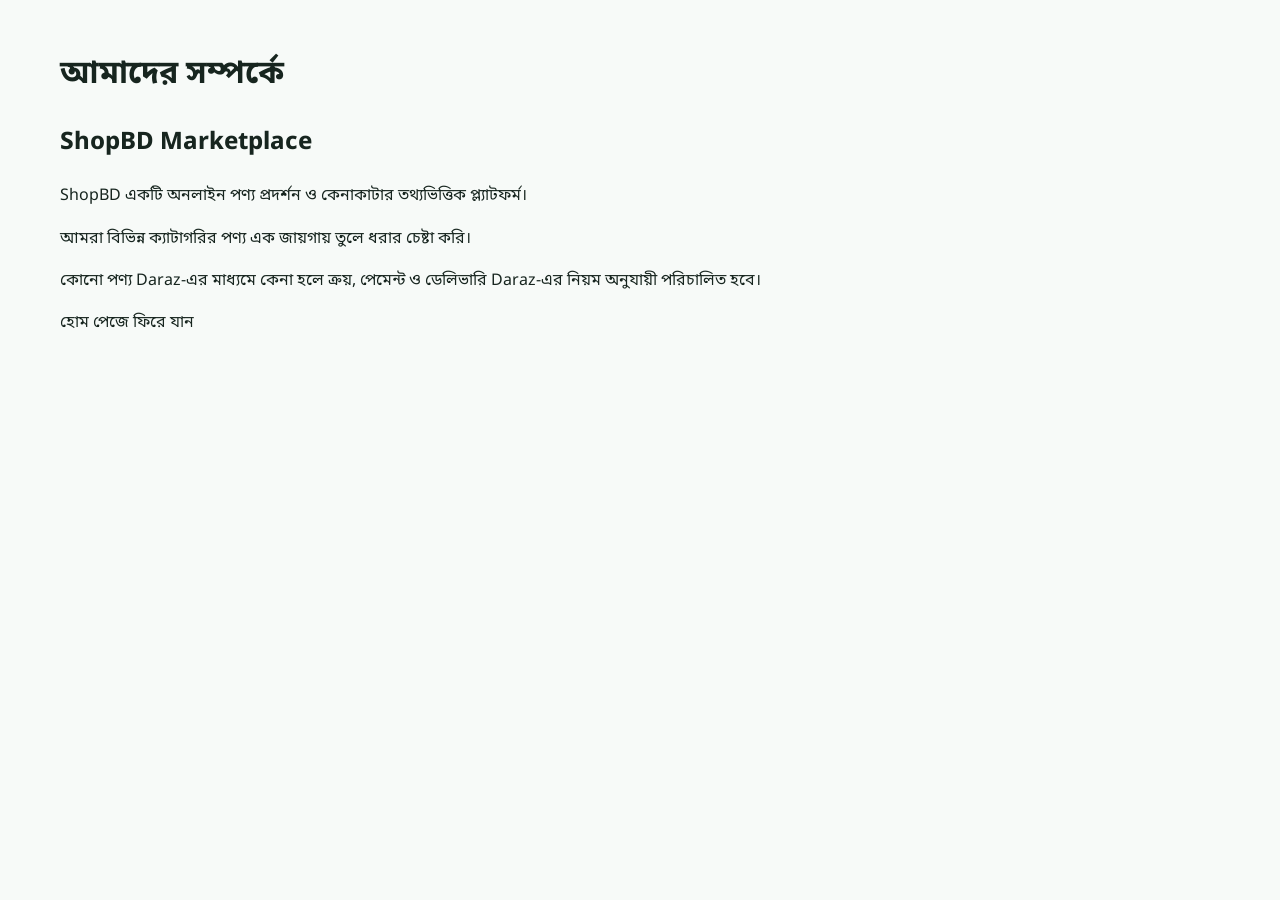
<file: about.html>
<!DOCTYPE html>
<html lang="bn">
<head>
  <meta charset="UTF-8">
  <meta name="viewport" content="width=device-width, initial-scale=1">
  <title>আমাদের সম্পর্কে - ShopBD</title>
  <link rel="stylesheet" href="style.css">
</head>
<body>
  <main class="section">
    <h1>আমাদের সম্পর্কে</h1>
    <h2>ShopBD Marketplace</h2>
    <p>ShopBD একটি অনলাইন পণ্য প্রদর্শন ও কেনাকাটার তথ্যভিত্তিক প্ল্যাটফর্ম।</p>
    <p>আমরা বিভিন্ন ক্যাটাগরির পণ্য এক জায়গায় তুলে ধরার চেষ্টা করি।</p>
    <p>কোনো পণ্য Daraz-এর মাধ্যমে কেনা হলে ক্রয়, পেমেন্ট ও ডেলিভারি Daraz-এর নিয়ম অনুযায়ী পরিচালিত হবে।</p>
    <a href="index.html">হোম পেজে ফিরে যান</a>
  </main>
</body>
</html>
</file>
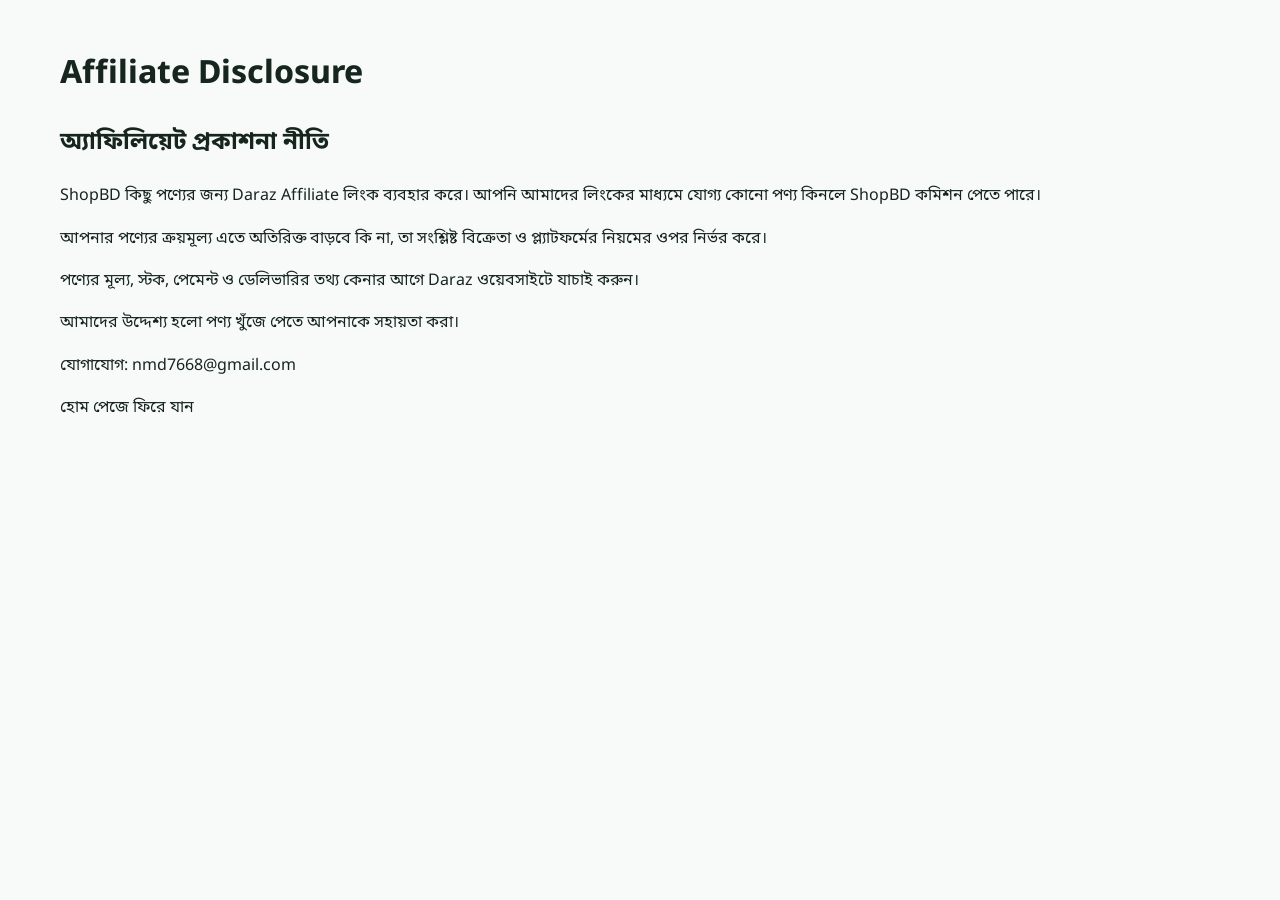
<file: affiliate.html>
<!DOCTYPE html>
<html lang="bn">
<head>
  <meta charset="UTF-8">
  <meta name="viewport" content="width=device-width, initial-scale=1">
  <title>Affiliate Disclosure - ShopBD</title>
  <link rel="stylesheet" href="style.css">
</head>
<body>
  <main class="section">
    <h1>Affiliate Disclosure</h1>

    <h2>অ্যাফিলিয়েট প্রকাশনা নীতি</h2>

    <p>
      ShopBD কিছু পণ্যের জন্য Daraz Affiliate লিংক ব্যবহার করে।
      আপনি আমাদের লিংকের মাধ্যমে যোগ্য কোনো পণ্য কিনলে
      ShopBD কমিশন পেতে পারে।
    </p>

    <p>
      আপনার পণ্যের ক্রয়মূল্য এতে অতিরিক্ত বাড়বে কি না,
      তা সংশ্লিষ্ট বিক্রেতা ও প্ল্যাটফর্মের নিয়মের ওপর নির্ভর করে।
    </p>

    <p>
      পণ্যের মূল্য, স্টক, পেমেন্ট ও ডেলিভারির তথ্য
      কেনার আগে Daraz ওয়েবসাইটে যাচাই করুন।
    </p>

    <p>
      আমাদের উদ্দেশ্য হলো পণ্য খুঁজে পেতে আপনাকে সহায়তা করা।
    </p>

    <p>
      যোগাযোগ:
      <a href="mailto:nmd7668@gmail.com">nmd7668@gmail.com</a>
    </p>

    <a href="index.html">হোম পেজে ফিরে যান</a>
  </main>
</body>
</html>
</file>
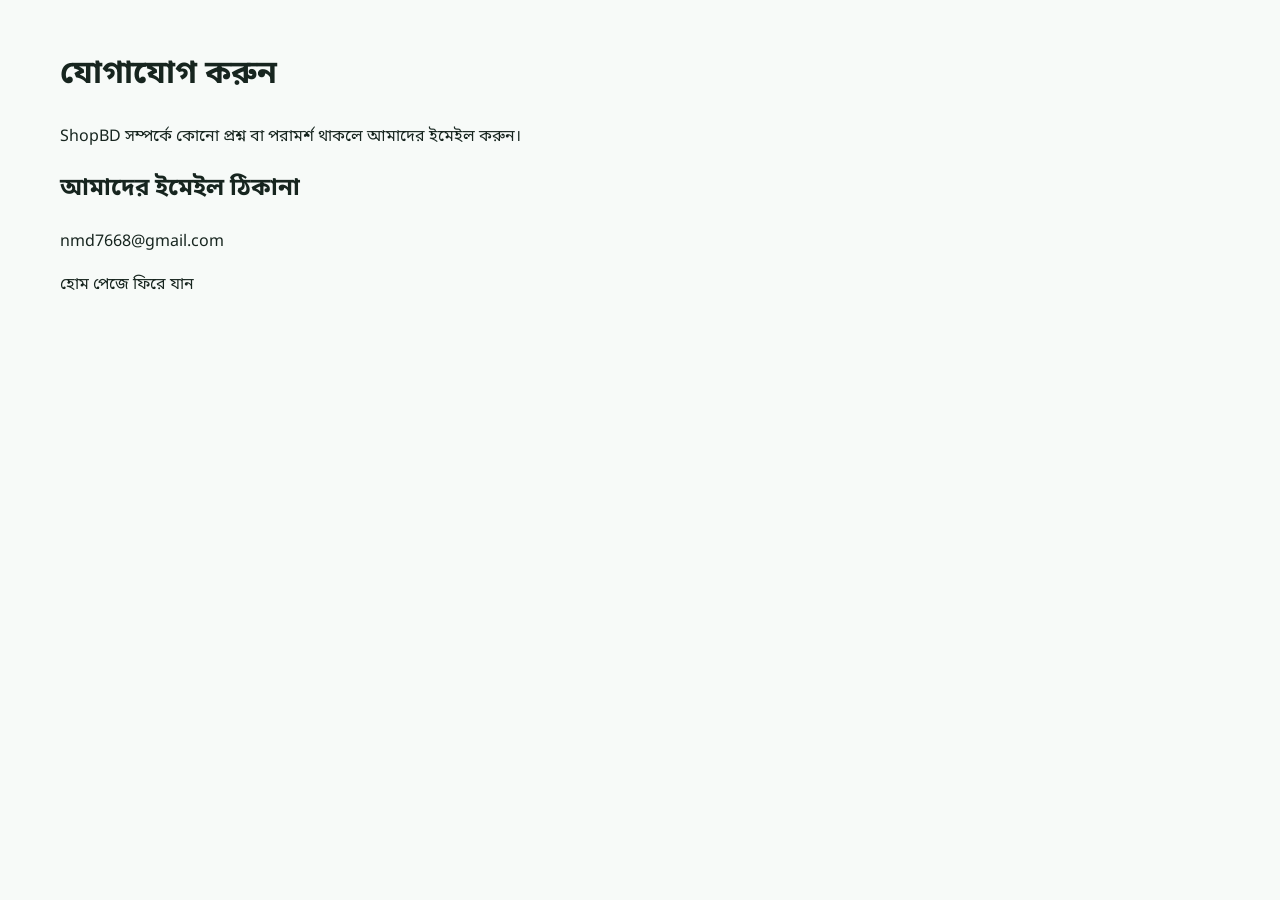
<file: contact.html>
<!DOCTYPE html>
<html lang="bn">
<head>
  <meta charset="UTF-8">
  <meta name="viewport" content="width=device-width, initial-scale=1">
  <title>যোগাযোগ - ShopBD</title>
  <link rel="stylesheet" href="style.css">
</head>
<body>
  <main class="section">
    <h1>যোগাযোগ করুন</h1>

    <p>ShopBD সম্পর্কে কোনো প্রশ্ন বা পরামর্শ থাকলে আমাদের ইমেইল করুন।</p>

    <h2>আমাদের ইমেইল ঠিকানা</h2>

    <p>
      <a href="mailto:nmd7668@gmail.com">
        nmd7668@gmail.com
      </a>
    </p>

    <a href="index.html">হোম পেজে ফিরে যান</a>
  </main>
</body>
</html>
</file>
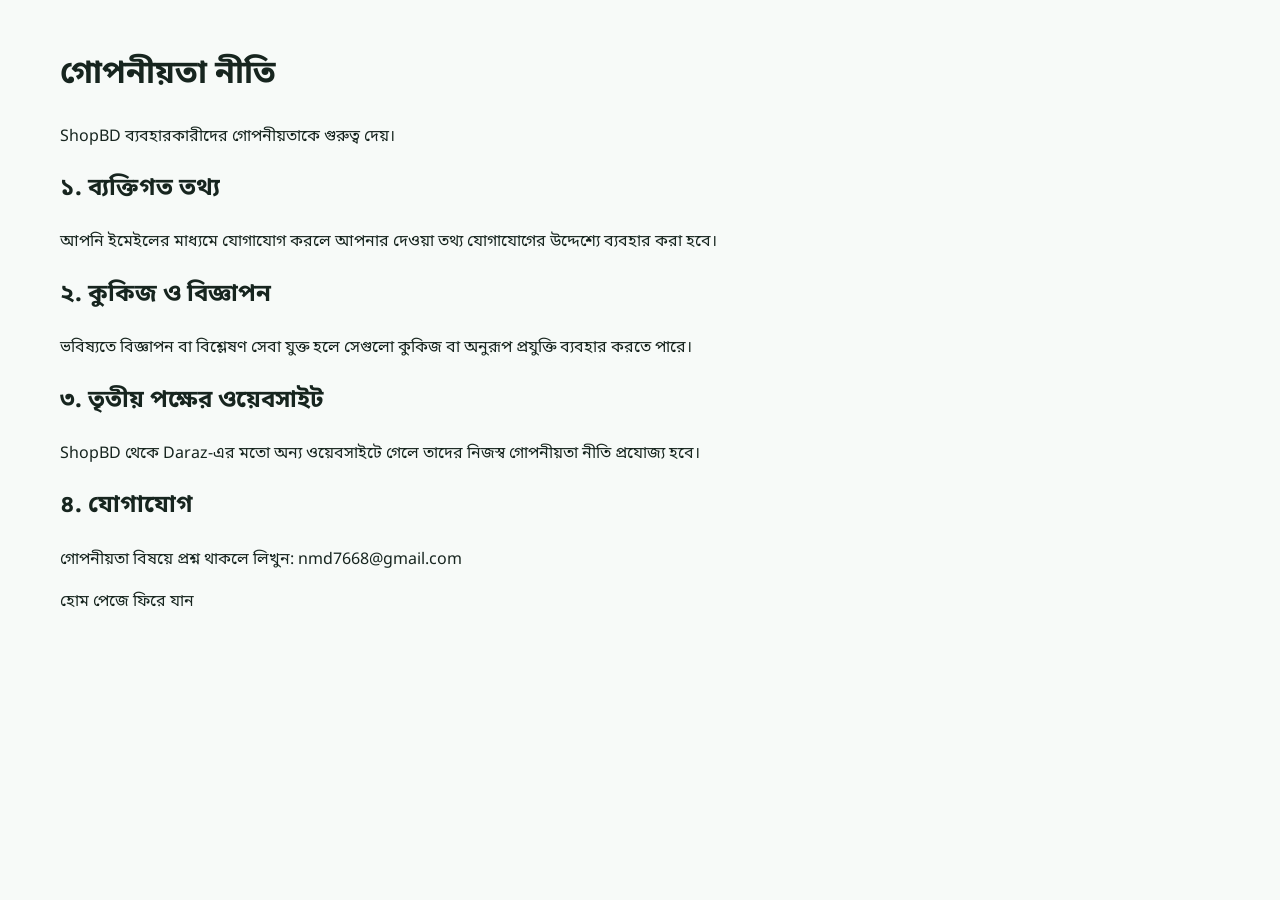
<file: privacy.html>
<!DOCTYPE html>
<html lang="bn">
<head>
  <meta charset="UTF-8">
  <meta name="viewport" content="width=device-width, initial-scale=1">
  <title>গোপনীয়তা নীতি - ShopBD</title>
  <link rel="stylesheet" href="style.css">
</head>
<body>
  <main class="section">
    <h1>গোপনীয়তা নীতি</h1>

    <p>ShopBD ব্যবহারকারীদের গোপনীয়তাকে গুরুত্ব দেয়।</p>

    <h2>১. ব্যক্তিগত তথ্য</h2>
    <p>আপনি ইমেইলের মাধ্যমে যোগাযোগ করলে আপনার দেওয়া তথ্য যোগাযোগের উদ্দেশ্যে ব্যবহার করা হবে।</p>

    <h2>২. কুকিজ ও বিজ্ঞাপন</h2>
    <p>ভবিষ্যতে বিজ্ঞাপন বা বিশ্লেষণ সেবা যুক্ত হলে সেগুলো কুকিজ বা অনুরূপ প্রযুক্তি ব্যবহার করতে পারে।</p>

    <h2>৩. তৃতীয় পক্ষের ওয়েবসাইট</h2>
    <p>ShopBD থেকে Daraz-এর মতো অন্য ওয়েবসাইটে গেলে তাদের নিজস্ব গোপনীয়তা নীতি প্রযোজ্য হবে।</p>

    <h2>৪. যোগাযোগ</h2>
    <p>গোপনীয়তা বিষয়ে প্রশ্ন থাকলে লিখুন: 
      <a href="mailto:nmd7668@gmail.com">nmd7668@gmail.com</a>
    </p>

    <a href="index.html">হোম পেজে ফিরে যান</a>
  </main>
</body>
</html>
</file>
<file: style.css>
@import url('https://fonts.googleapis.com/css2?family=Noto+Sans+Bengali:wght@400;500;600;700;800&display=swap');
:root{--green:#087b50;--green-dark:#075b3c;--mint:#e6f7ee;--ink:#17251f;--muted:#66756d;--line:#e2e9e4;--white:#fff;--bg:#f7faf8;--orange:#ffb454}
*{box-sizing:border-box}html{scroll-behavior:smooth}body{margin:0;background:var(--bg);color:var(--ink);font-family:"Noto Sans Bengali",system-ui,sans-serif;line-height:1.65}a{color:inherit;text-decoration:none}.topbar{display:flex;align-items:center;justify-content:space-between;gap:20px;padding:16px max(5%,calc((100% - 1160px)/2));background:white;border-bottom:1px solid var(--line);position:sticky;top:0;z-index:5}.brand{font-size:1.5rem;font-weight:800;color:var(--green);line-height:1.1}.brand span{display:block;font-size:.67rem;letter-spacing:.08em;color:var(--muted);font-weight:600}.topbar nav{display:flex;gap:22px;align-items:center;font-size:.92rem}.topbar nav a:hover{color:var(--green)}main{max-width:1160px;margin:auto;padding:0 22px}.hero{margin:32px 0 24px;border-radius:28px;background:linear-gradient(120deg,#e3f8eb,#f5fff8);padding:48px;display:grid;grid-template-columns:1.1fr .9fr;align-items:center;min-height:350px;overflow:hidden}.eyebrow{color:var(--green);font-weight:700;font-size:.82rem;margin:0 0 8px;letter-spacing:.02em}.hero h1{font-size:clamp(2rem,5vw,3.5rem);line-height:1.25;margin:8px 0 14px;letter-spacing:-.04em}.hero h1 span{color:var(--green)}.hero p:not(.eyebrow){color:#4e6257;max-width:520px}.button{display:inline-flex;justify-content:center;align-items:center;border:0;border-radius:11px;background:var(--green);color:white;font:inherit;font-weight:700;padding:12px 20px;cursor:pointer;transition:.15s}.button:hover{background:var(--green-dark);transform:translateY(-1px)}.hero .button{margin-top:12px}.hero-art{height:240px;display:grid;place-items:center;position:relative}.hero-circle{width:210px;height:210px;border-radius:50%;background:white;display:grid;place-items:center;font-size:6rem;box-shadow:0 25px 60px #0b744a20}.float-tag{position:absolute;background:white;border-radius:12px;padding:9px 15px;box-shadow:0 8px 30px #143b2914;font-weight:700;font-size:.85rem}.tag-one{top:20px;right:8%}.tag-two{bottom:20px;left:5%}.section{padding:28px 0}.section-heading{display:flex;align-items:end;justify-content:space-between;gap:15px;margin-bottom:18px}.section-heading h2,.seller-section h2{font-size:1.7rem;margin:0;line-height:1.35}.search{width:min(300px,100%);border:1px solid var(--line);border-radius:10px;padding:12px 14px;font:inherit;background:white}.categories{display:flex;gap:10px;flex-wrap:wrap}.category{background:white;border:1px solid var(--line);border-radius:999px;padding:10px 16px;font:inherit;cursor:pointer}.category.active,.category:hover{background:var(--mint);border-color:#9edbb9;color:var(--green-dark)}.product-grid{display:grid;grid-template-columns:repeat(4,minmax(0,1fr));gap:16px}.product-card{background:white;border:1px solid var(--line);border-radius:16px;padding:12px;display:flex;flex-direction:column;min-width:0;transition:.15s}.product-card:hover{box-shadow:0 10px 30px #193e2b0d;transform:translateY(-2px)}.product-image{height:170px;background:#f0f5f1;border-radius:11px;display:grid;place-items:center;overflow:hidden;font-size:3rem}.product-image img{width:100%;height:100%;object-fit:cover}.product-card h3{font-size:1rem;line-height:1.5;margin:12px 0 4px}.product-category{color:var(--muted);font-size:.78rem}.product-price{font-size:1.2rem;font-weight:800;color:var(--green);margin:7px 0}.product-seller{font-size:.78rem;color:var(--muted);margin-top:auto;padding-bottom:10px}.product-card .button{width:100%;padding:10px}.empty{color:var(--muted);padding:20px}.seller-section{margin:38px 0;background:var(--mint);padding:30px;border-radius:20px;display:grid;grid-template-columns:1fr 1fr;gap:28px;align-items:start}.seller-section>div>p:last-child{color:#4e6257}.form-card{background:white;padding:20px;border-radius:15px}.form-card label,.modal label{display:block;font-weight:600;font-size:.9rem;margin-bottom:12px}input,textarea,select{font:inherit}label input,label textarea,label select{display:block;width:100%;margin-top:5px;border:1px solid #d5dfd8;border-radius:9px;padding:11px 12px;background:white;min-width:0}textarea{resize:vertical;min-height:85px}.form-message{font-size:.88rem;color:var(--green-dark);min-height:1.3em}.trust-row{display:grid;grid-template-columns:repeat(3,1fr);gap:15px;padding:20px 0 40px}.trust-row div{background:white;border:1px solid var(--line);padding:18px;border-radius:13px}.trust-row strong,.trust-row span{display:block}.trust-row span{color:var(--muted);font-size:.85rem}footer{padding:28px max(5%,calc((100% - 1160px)/2));background:white;border-top:1px solid var(--line);color:var(--muted);font-size:.85rem}footer .brand{display:inline-block}footer .disclaimer{max-width:900px;font-size:.78rem}.modal{position:fixed;inset:0;background:#0c1c14a8;z-index:20;padding:18px;display:grid;place-items:center;overflow:auto}.modal-card{position:relative;background:white;width:min(520px,100%);max-height:95vh;overflow:auto;padding:25px;border-radius:18px}.close{position:absolute;right:14px;top:10px;background:transparent;border:0;font-size:2rem;cursor:pointer;color:var(--muted)}.modal-card h2{margin-top:0}.admin-main{max-width:1100px}.admin-hero{padding:25px 0}.admin-layout{display:grid;grid-template-columns:repeat(2,minmax(0,1fr));gap:16px}.admin-card{background:white;border:1px solid var(--line);border-radius:15px;padding:18px;min-width:0}.admin-card h2{margin-top:0}.record{border:1px solid var(--line);border-radius:10px;padding:12px;margin:10px 0;overflow-wrap:anywhere}.record button{margin:5px 5px 0 0}.danger{background:#b42318}.secondary{background:#59665e}.status-pill{display:inline-block;background:var(--mint);color:var(--green-dark);border-radius:99px;padding:3px 9px;font-size:.8rem}.notice{background:#fff7df;border:1px solid #f4dfa1;border-radius:12px;padding:13px;color:#704b00}
[hidden]{display:none!important}
@media(max-width:800px){.product-grid{grid-template-columns:repeat(2,minmax(0,1fr))}.hero{padding:30px;grid-template-columns:1fr .7fr}.hero-circle{width:155px;height:155px;font-size:4rem}.hero-art{height:190px}.seller-section{grid-template-columns:1fr}.product-image{height:145px}}
@media(max-width:560px){.topbar{padding:13px 16px;align-items:flex-start}.topbar nav{gap:10px;flex-wrap:wrap;justify-content:flex-end;font-size:.78rem}.brand{font-size:1.25rem}main{padding:0 14px}.hero{margin-top:18px;padding:25px 20px;grid-template-columns:1fr}.hero-art{height:150px}.hero-circle{width:125px;height:125px;font-size:3.3rem}.tag-one{right:8%;top:0}.tag-two{left:5%;bottom:0}.hero h1{font-size:2rem}.section-heading{align-items:flex-start;flex-direction:column}.search{width:100%}.product-grid{gap:10px}.product-card{padding:9px}.product-image{height:125px}.product-card h3{font-size:.9rem}.trust-row{grid-template-columns:1fr}.seller-section{padding:20px}.admin-layout{grid-template-columns:1fr}}
</file>
